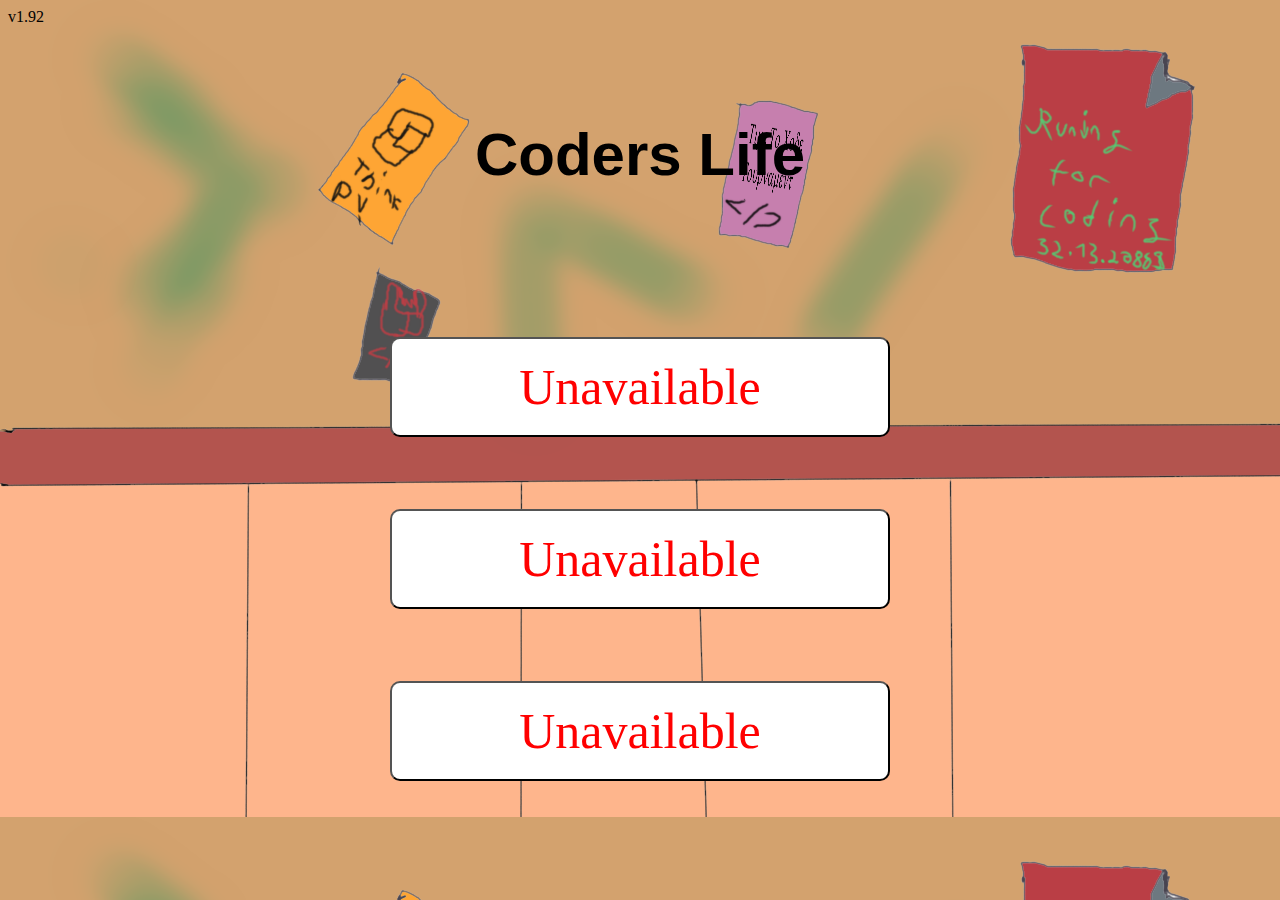
<file: index.html>
<!DOCTYPE html>

<html>
    <head>
        <title>Unavailable</title>
<link rel="stylesheet" href="style.css">
<meta charset="UTF-8">
    </head>
    <body>
        <script>
function credits(){
    window.location ="creditspage.html"
}
function start(){
    window.location ="gamepage.html"
}
function guide(){

    window.location ="userguide.html"
}



        </script>
        v1.92
        <br><br><br><br>
        <body background="CoderslifeBG2.png"></body>
<center><h1 class="baslik">Coders Life</h1></center>
<br><br><br><br><br><br>
<center><button onclick="" class="buton">Unavailable</button></center>
<br><br><br><br>
<center><button onclick="" class="buton">Unavailable</button></center>
<br><br><br><br>
<center><button onclick="" class="buton">Unavailable</button></center>




    </body>













</html>
</file>
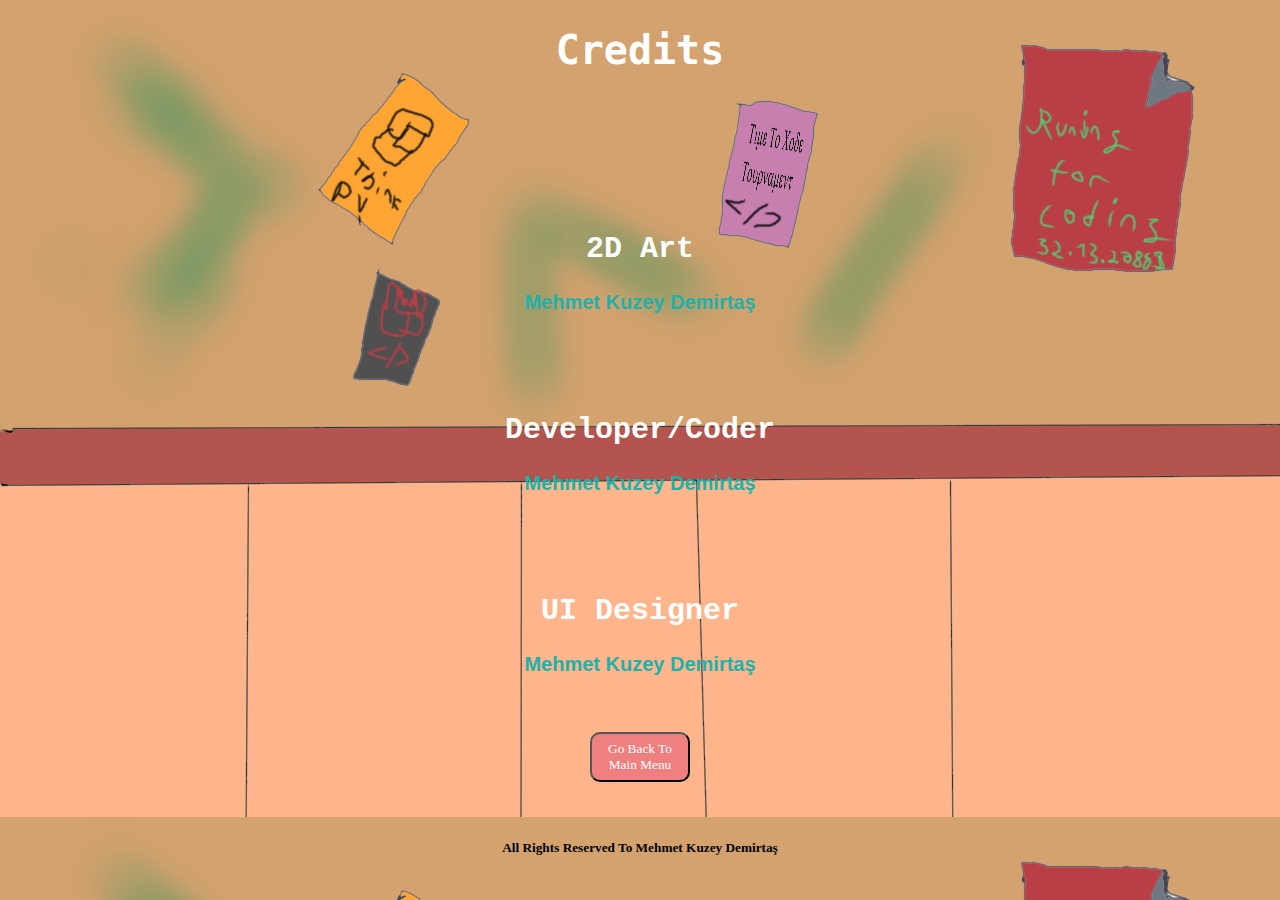
<file: creditspage.html>
<!DOCTYPE html>
<html>
    <head>
<title>Coders Life/Credits</title>

<link rel="stylesheet" href="creditsstyle.css">


    </head>
    <body>
        <script>

            function back(){
                window.location ="index.html"
            }
        </script>
        <body background="CoderslifeBG2.png"></body>
<center><h1 class="yazis1">Credits</h1></center>
<br><br><br><br><br><br>
<center><h2 class="yazis2">2D Art</h2></center>
<center><h3 class="yazis3">Mehmet Kuzey Demirtaş</h3></center>
<br><br><br>
<center><h2 class="yazis2">Developer/Coder</h2></center>
<center><h3 class="yazis3">Mehmet Kuzey Demirtaş</h3></center>
<br><br><br>
<center><h2 class="yazis2">UI Designer</h2></center>
<center><h3 class="yazis3">Mehmet Kuzey Demirtaş</h3></center>
<br><br><center><button onclick="back()" class="buton">Go Back To Main Menu</button></center>

<br><br><center><h5>All Rights Reserved To Mehmet Kuzey Demirtaş</h5></center>





    </body>















</html>
</file>
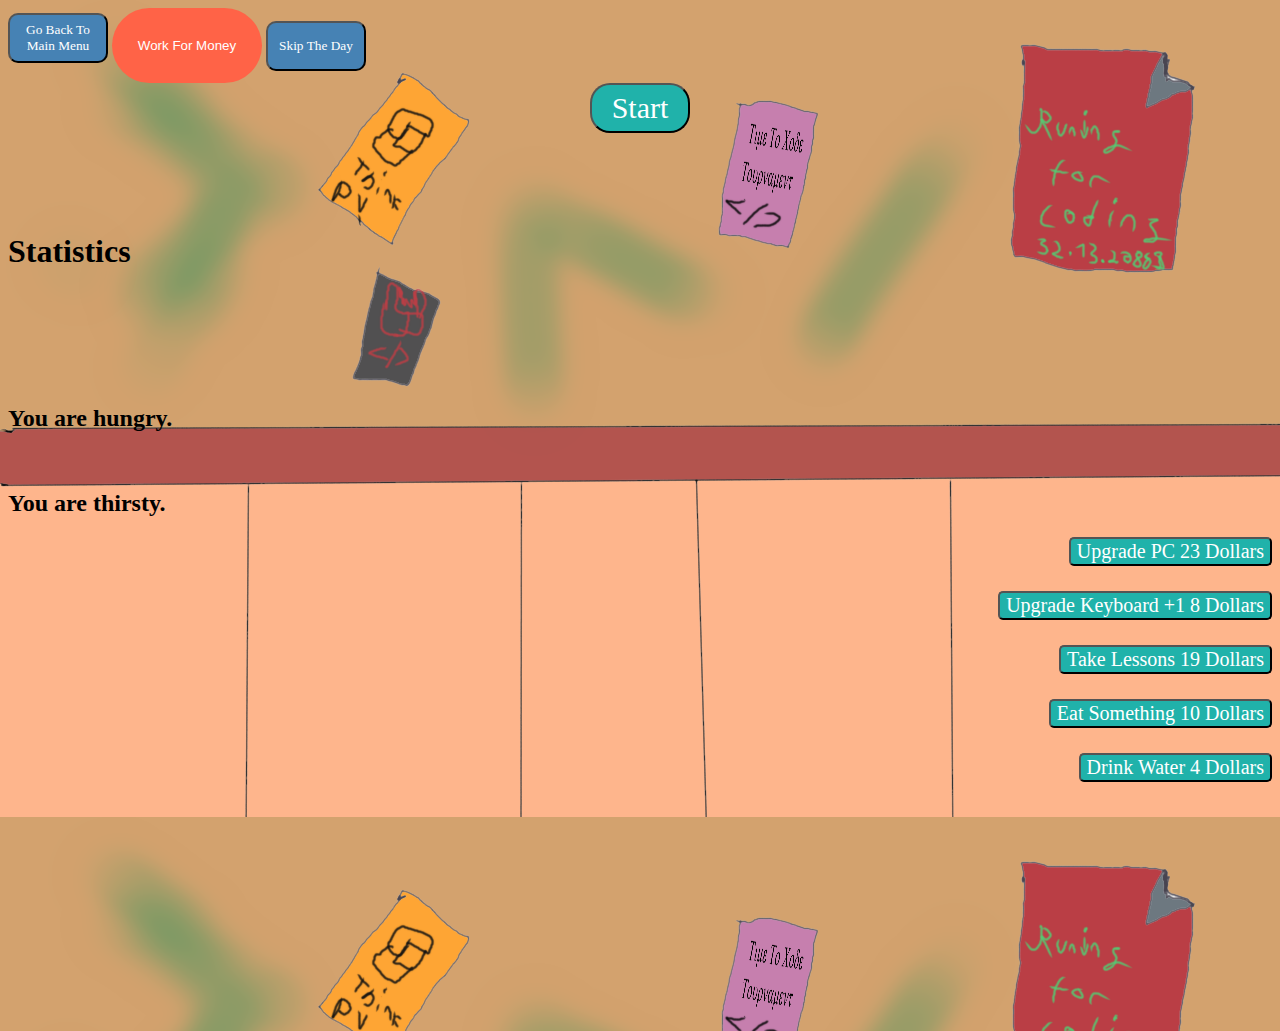
<file: gamepage.html>
<!DOCTYPE html>
<html lang="tr">
    <head>
<meta charset="utf-8">
<link rel="stylesheet" href="gamestyle.css">
<title>Coders Life</title>












    </head>
    <body>
        <script>
            var deneme =0;
           
             var el12 = document.getElementById("qwe");
            var money =150;
            var thirst =0;
            var hunger =0;
          var  gold =0;
           
            
function menu(){
    window.location ="index.html"
}
function start(){
    var el = document.getElementById("start");

el.parentNode.removeChild(el);
    document.getElementById("money").innerHTML ="Money:"+money +" Dollars";
}

var experiences = 0;
var equipments = 0;

function pc(){
    


    
    money -= 23;
equipments += 2;
document.getElementById("eq").innerHTML ="Equipments Levels:"+equipments;
document.getElementById("money").innerHTML ="Money:"+money +" Dollars"
if (money <= 0){document.getElementById("money").innerHTML ="You Are Out OFF MONEY" }
if(money <= 0){el12.parentNode.removeChild(el12);}

}
function keyboard(){
    money -= 8;
equipments += 1;
document.getElementById("eq").innerHTML ="Equipments Levels:"+equipments;
document.getElementById("money").innerHTML ="Money:"+money +" Dollars"
if (money <= 0){document.getElementById("money").innerHTML ="You Are Out OFF MONEY"}

}
function experience(){
    money -= 19;
experiences += 1;
document.getElementById("eqs").innerHTML ="Experience Level:"+experiences;
document.getElementById("money").innerHTML ="Money:"+money +" Dollars"
if (money <= 0){document.getElementById("money").innerHTML ="You Are Out OFF MONEY"}

}
var las;
function food(){
    money -= 10;
hunger += 2;
if(hunger <5){
las ="You are hungry."

}
if (hunger >= 5) {
    las ="You are full"
}
document.getElementById("hunger").innerHTML =las;
document.getElementById("money").innerHTML ="Money:"+money +" Dollars"
}
var bas;
function water(){
    thirst += 2;
    money -= 4;
if(thirst <5){
bas ="You are thirsty."

}
if (thirst >= 5) {
    bas ="You are not thirsty"
}
document.getElementById("thirst").innerHTML =bas;
document.getElementById("money").innerHTML ="Money:"+money +" Dollars"
}
function skip(){
    
    money -= 5;
    
experiences -=0.5;
hunger -= 2;
thirst -=2;
document.getElementById("eqs").innerHTML ="Experience Level:"+experiences;
if(thirst <5){
bas ="You are thirsty."

}
if (thirst >= 5) {
    bas ="You are not thirsty"
}
document.getElementById("thirst").innerHTML =bas;
if(hunger <5){
las ="You are hungry."

}
if (hunger >= 5) {
    las ="You are full"
}
document.getElementById("hunger").innerHTML =las;
document.getElementById("money").innerHTML ="Money:"+money +" Dollars"
deneme -=4;
    return deneme
    if(money >= 200){
gold +=1;
    }
    document.getElementById("gold").innerHTML ="Gold:"+gold;
}





function is(){
    deneme += 1;
    if (deneme > 3){
    var eql = document.getElementById("is");

  eql.removeChild(eql);}
    if (experiences >= 20) {
        money += 15;
        
    }
    if(experiences >=10 ){
money += 10;}
if(experiences < 10){
    money += 5;

}

document.getElementById("money").innerHTML ="Money:"+money +" Dollars";
}






        </script>
        <button onclick="menu()" class="menu">Go Back To Main Menu</button>
        <button class="is" onclick="is()" id="is">Work For Money</button>
        <button onclick="skip()" class="menu" id="skip">Skip The Day</button>
        <center><button id="start" onclick="start()" class="start">Start</button></center>
        <h1 class="money" id="money"></h1>
        <br><h1 class="gold" id="gold"></h1>
<body background="CoderslifeBG2.png"></body>
<br>
<h1 id="rt" class="stat">Statistics</h1>

<br>
<h2 id="eq" class="se"></h2>
<br>
<h2 id="eqs" class="se"></h2>
<br>
<h2 id="hunger" class="se">You are hungry.</h2>
<br>
<h2 id="thirst" class="se">You are thirsty.</h2>

<button class="items" id="qwe" onclick="pc()">Upgrade PC 23 Dollars</button>
<br><br><br>
<button class="items" id="qwe" onclick="keyboard()">Upgrade Keyboard +1 8 Dollars</button>
<br><br><br>
<button class="items" id="qwe" onclick="experience()">Take Lessons  19 Dollars</button>
<br><br><br>
<button class="items" id="qwe" onclick="food()">Eat Something 10 Dollars</button>
<br><br><br>
<button class="items" id="qwe" onclick="water()">Drink Water 4 Dollars</button>
<br><br><br><br><br><br><br><br><br><br><br><br><br><br><br>










    </body>




































</html>
</file>
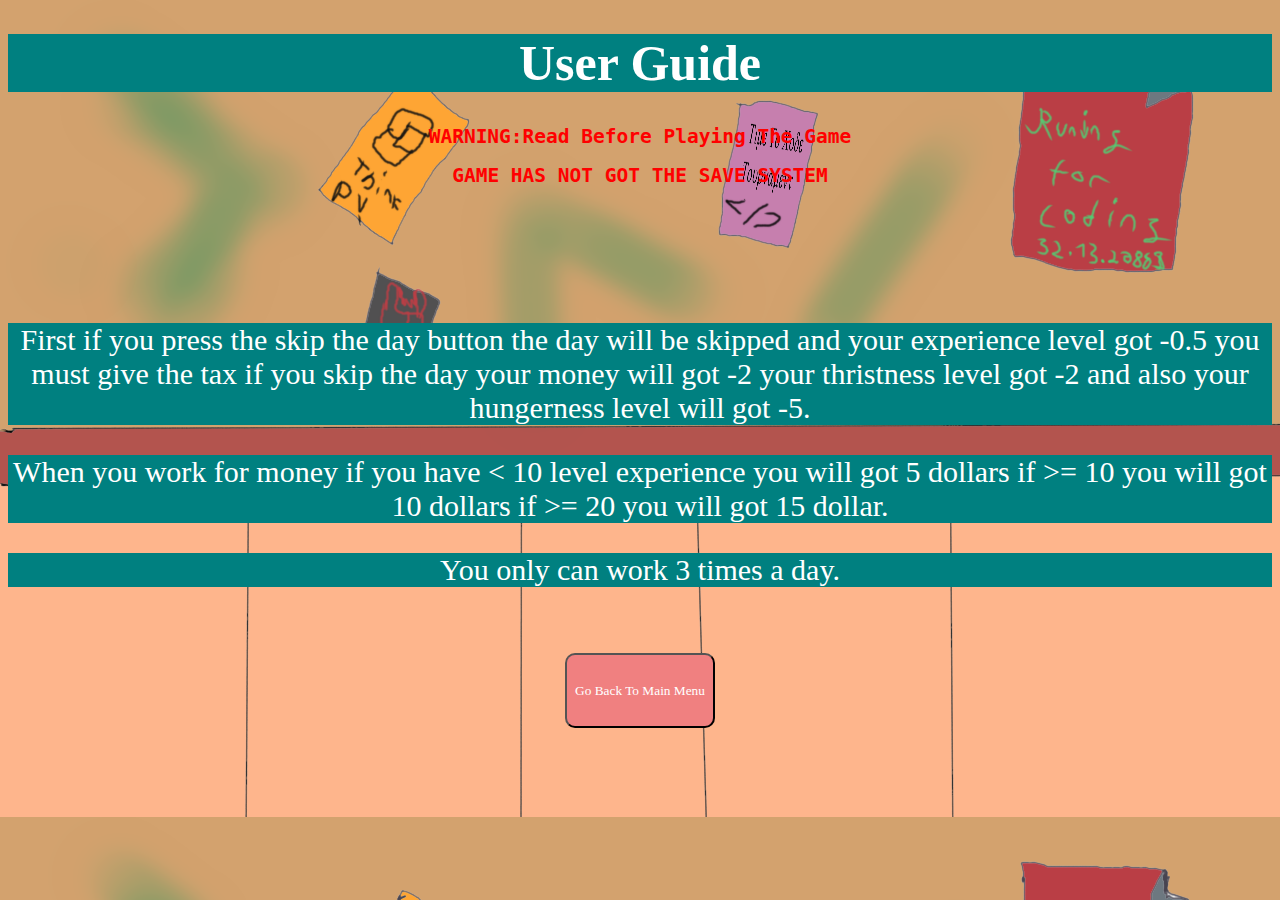
<file: userguide.html>
<!DOCTYPE html>
<html>
    <head>
        <title>Coders Life/User Guide</title>
<link rel="stylesheet" href="user.css">







    </head>
    <body>
<script>
function geri(){

    window.location ="index.html";
}




</script>
<body background="CoderslifeBG2.png"></body>
<center><h1 class="baslik">User Guide</h1></center>
<center><h2 class="alert">WARNING:Read Before Playing The Game</h2></center>
<center><h2 class="alert">GAME HAS NOT GOT THE SAVE SYSTEM</h2></center>
<br><br><br><br><br>
<center><p class="paragraf">First if you press the skip the day button the day will be skipped and your  experience level got -0.5    you must give the tax if you skip the day your money will got -2  your thristness level got -2 and also your hungerness level will got -5.</p></center>

<center><p class="paragraf">When you work for money if you have < 10 level experience you will got 5 dollars if >= 10 you will got 10 dollars if >= 20 you will got 15 dollar. </p></center>
<center><p class="paragraf">You only can work 3 times a day.</p></center>

<br><br>
<center><button class="buton" onclick="geri()">Go Back To Main Menu</button></center>













    </body>

























</html>
</file>
<file: style.css>
.baslik{
font-size: 60px;
font-family: Impact, Haettenschweiler, 'Arial Narrow Bold', sans-serif;


}
.buton{
    width: 500px;
    height: 100px;
    font-size: 50px;
    font-family: papyrus;
    border-radius: 10px;
    background-color: white;
    color:red;
}
.buton:hover{

    background-color: rgb(207, 88, 88);
}
</file>
<file: creditsstyle.css>
.yazis1{
color: white;
font-size: 40px;
font-family: monospace;
}
.yazis2{
    font-family: 'Courier New', Courier, monospace;
color: white;
font-size: 30px;
}
.yazis3{
    font-family: 'Trebuchet MS', 'Lucida Sans Unicode', 'Lucida Grande', 'Lucida Sans', Arial, sans-serif;
    font-size: 20px;
    color: lightseagreen;
}
.buton{
    border-radius: 10px;
    background-color: lightcoral;
    color: white;
    font-family: papyrus;
    height: 50px;
    width: 100px;

}
.buton:hover{
background-color: rgb(204, 89, 89);
}
</file>
<file: gamestyle.css>
.items{
float: right;
}
.shop{
    float: right;
    font-size: 30px;
    font-family: papyrus;
    background-color: lightseagreen;
    color: white;
}
.items{
    border-radius: 5px;
    font-family: Cambria, Cochin, Georgia, Times, 'Times New Roman', serif;
    background-color: lightseagreen;
    color: white;
    font-size: 20px;
}
.items:hover{
    background-color: rgb(33, 136, 131);
}
.start{
    font-family: Cambria, Cochin, Georgia, Times, 'Times New Roman', serif;
    background-color: lightseagreen;
    color: white;
    font-size: 30px; 
    width: 100px;
    height: 50px;
    border-radius: 20px;
}
.start:hover{
    background-color: rgb(33, 136, 131);
}
.menu{
border-radius: 10px;
background-color: steelblue;
color: white;
font-family: Georgia, 'Times New Roman', Times, serif;
width: 100px;
height: 50px;
}
.menu:hover{
    background-color: rgb(34, 89, 134);
}
.is{
    border-radius: 1000px;
    background-color: tomato;
    color: white;
    width: 150px;
    height: 75px;
    border: tomato;
    
}
.is:hover{
    background-color: rgb(197, 60, 36);
    border: violet;
}
</file>
<file: user.css>
.paragraf{
background-color: teal;
color: white;
font-size: 30px;
font-family: Cambria, Cochin, Georgia, Times, 'Times New Roman', serif;
}
.alert{
color: red;
font-family: monospace;
}
.baslik{
background-color: teal;
color: white;
font-size: 50px;
}
.buton{
background-color: lightcoral;
color: white;
font-family: papyrus;
width: 150px;
height: 75px;
border-radius: 10px;
}
.buton:hover{
    background-color: rgb(197, 84, 84);
}
</file>
